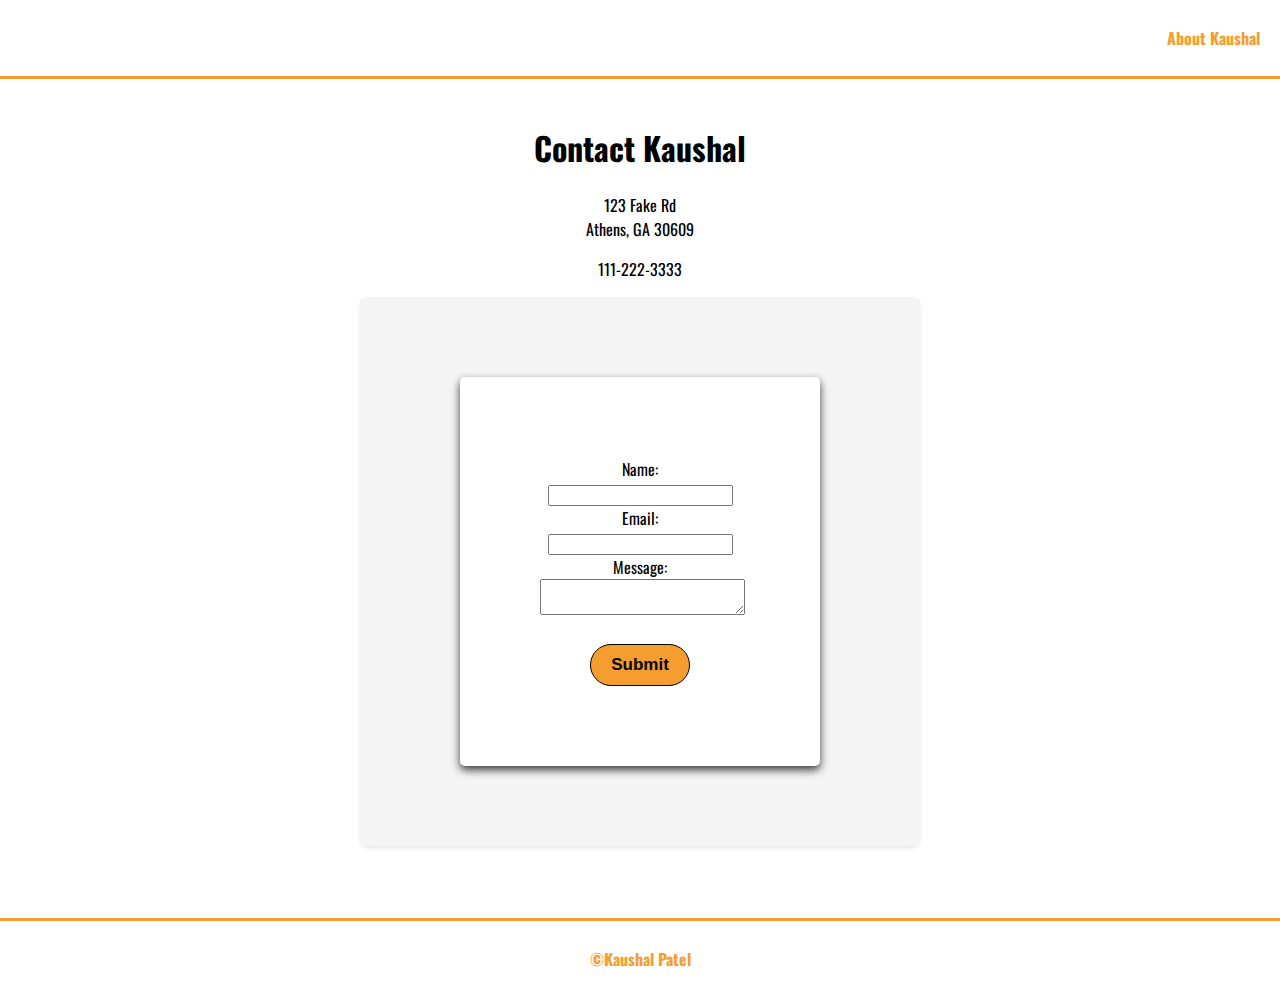
<file: contact.html>
<!DOCTYPE html>
<html lang="en">

<head>
    <meta charset="UTF-8">
    <meta name="viewport" content="width=device-width, initial-scale=1.0">
    <link rel="stylesheet" href="css/style.css" />
    <link rel="preconnect" href="https://fonts.googleapis.com">
    <link rel="preconnect" href="https://fonts.gstatic.com" crossorigin>
    <link href="https://fonts.googleapis.com/css2?family=Oswald&family=Rubik+Iso&display=swap" rel="stylesheet">
    <link rel="preconnect" href="https://fonts.googleapis.com">
    <link rel="preconnect" href="https://fonts.gstatic.com" crossorigin>
    <link href="https://fonts.googleapis.com/css2?family=Nunito+Sans&display=swap" rel="stylesheet">

    <title>Contact Kaushal</title>
</head>

<body class="contactBody">

    <nav>
        <p> <a href="./index.html">About Kaushal</a> </p>
    </nav>

    <br>
    <h1>Contact Kaushal</h1>
    <p>123 Fake Rd <br> Athens, GA 30609</p>
    <p>111-222-3333</p>

    <div class="one-col">
        <div class="card2">
            <form action="mailto:patelkaushal@yahoo.com" method="post">
                <label>Name:
                    <input type="text">
                </label>
                <br>

                <label>Email:
                    <input type="email">
                </label>
                <br>

                <label>Message:
                    <textarea name="" id="" cols="23" rows="2"></textarea>
                </label>
                <br>
                <br>
                <input type="submit" value="Submit">
            </form>
        </div>
    </div>

    <br>
    <br>
    <br>

    <footer>
        <p> <a href="./index.html">&#169Kaushal Patel</a> </p>
    </footer>




</body>

</html>
</file>
<file: css/style.css>
body {
    margin: 0;
}

nav {
    background-color: rgba(255, 255, 255, 255);
    padding: 10px;
    border-bottom: solid medium #F59D2F;
    display: flex;
    justify-content: right;
}

nav a {
    text-decoration: none;
    padding: 10px;
    font-weight: bold;
    color: #F59D2F;
}

#top {
    font-family: 'Oswald', sans-serif;
    margin: 1px 5px;
    padding-bottom: 0.5%;
}

footer {
    background-color: rgba(255, 255, 255, 255);
    padding: 10px;
    border-top: solid medium #F59D2F;

    display: flex;
    justify-content: center;
}

footer a {
    text-decoration: none;
    padding: 10px;
    font-weight: bold;
    color: #F59D2F;
}

#bottom {
    font-family: 'Oswald', sans-serif;
    margin: 1px 5px;
    padding-bottom: 1%;
}

a:hover {
    font-family: 'Rubik Iso', cursive;
    color: #92c7fb;
    cursor: pointer;
}

.first {
    background-color: #1f64fd;
    padding: 0px 0px;
}

#name,
#phrase {
    margin: 0 0;
    padding: 40px 30px;
    line-height: 0%;
    text-align: center;
    color: #ffffff;
    font-size: 400%;
}

#name {
    font-family: 'Oswald', sans-serif;
}

#phrase {
    font-family: 'Rubik Iso', cursive;
    background-blend-mode: multiply;
}

#img1 {
    text-align: center;
    display: block;
    margin-left: auto;
    margin-right: auto;
    width: 50%;
    /* position: absolute; */
}

#img2 {
    border-top: solid 8px #1f1512;
}

#head img {
    border-radius: 50% 20% / 10% 40%;
    display: block;
    margin-left: auto;
    margin-right: auto;
    margin-top: 70px;
    width: 10%;
    border: solid 5px #F59D2F;
}

#me {
    font-family: 'Oswald', sans-serif;
    text-align: center;
    font-size: 20px;
    border-bottom: solid medium #1f1512;
    color: #2997e5;
}

.second {
    font-family: 'Oswald', sans-serif;
    color: #F59D2F;
}

#About {
    text-align: center;
    color: #2997e5;
}

.three-col {
    display: grid;
    grid-template-columns: 400px 400px 400px;
    grid-gap: 30px;
    justify-content: center;
    color: #2997e5;
}

.card {
    text-align: center;
    width: 400px;
    padding-bottom: 10px;
    margin-bottom: 20px;
    background-color: white;
    border-radius: 5px;
    box-shadow: 0 4px 8px 0 #3d393e;
    transition: 0.3s;
}

.card:hover {
    box-shadow: 0 8px 16px 0 #3d393e;
    top: -1px;
    left: -1px;
    border-top: 5px solid #2f87f5;
    border-left: 5px solid #2f87f5;
    right: -1px;
    bottom: -1px;
    border-right: 5px solid #2f87f5;
    border-bottom: 5px solid #2f87f5;
}

ul {
    list-style-type: none;
    padding: 20px 20px;
}

.card a {
    text-decoration: none;
    color: #F59D2F;
}

.card a:hover {
    color: #2997e5;
}

.contactBody {
    text-align: center;
    font-family: 'Oswald', sans-serif;
}

.card2 {
    margin: auto;
    width: 50%;
    padding: 80px;
    background-color: white;
    border-radius: 5px;
    box-shadow: 0 4px 8px 0 #3d393e;
    transition: 0.3s;
}

.card2:hover {
    box-shadow: 0 8px 16px 0 #3d393e;
    top: -1px;
    left: -1px;
    border-top: 5px solid #2f87f5;
    border-left: 5px solid #2f87f5;
    right: -1px;
    bottom: -1px;
    border-right: 5px solid #2f87f5;
    border-bottom: 5px solid #2f87f5;
}

.one-col {
    background-color: #f4f4f4;
    margin: 0 auto;
    padding: 80px;
    max-width: 400px;
    border-radius: 8px;
    box-shadow: 0 2px 4px rgba(0, 0, 0, 0.1);
    background-image: url(https://i.gifer.com/5GpD.gif);
}

input[type="submit"] {
    background-color: #F59D2F;
    color: black;
    border: 1px solid black;
    border-radius: 10em;
    padding: 10px 20px;
    font-size: 17px;
    font-weight: 600;
    cursor: pointer;
    transition: all 0.3s ease-in-out;
    box-shadow: 0 0 0 0 black;
}

input[type="submit"]:active {
    box-shadow: 0 0 0 0 black;
    transform: translateY(2px) translateX(1px);
}

input[type="submit"]:hover {
    box-shadow: 2px 5px 0 0 black;
    transform: translateY(-4px) translateX(-2px);
}
</file>
